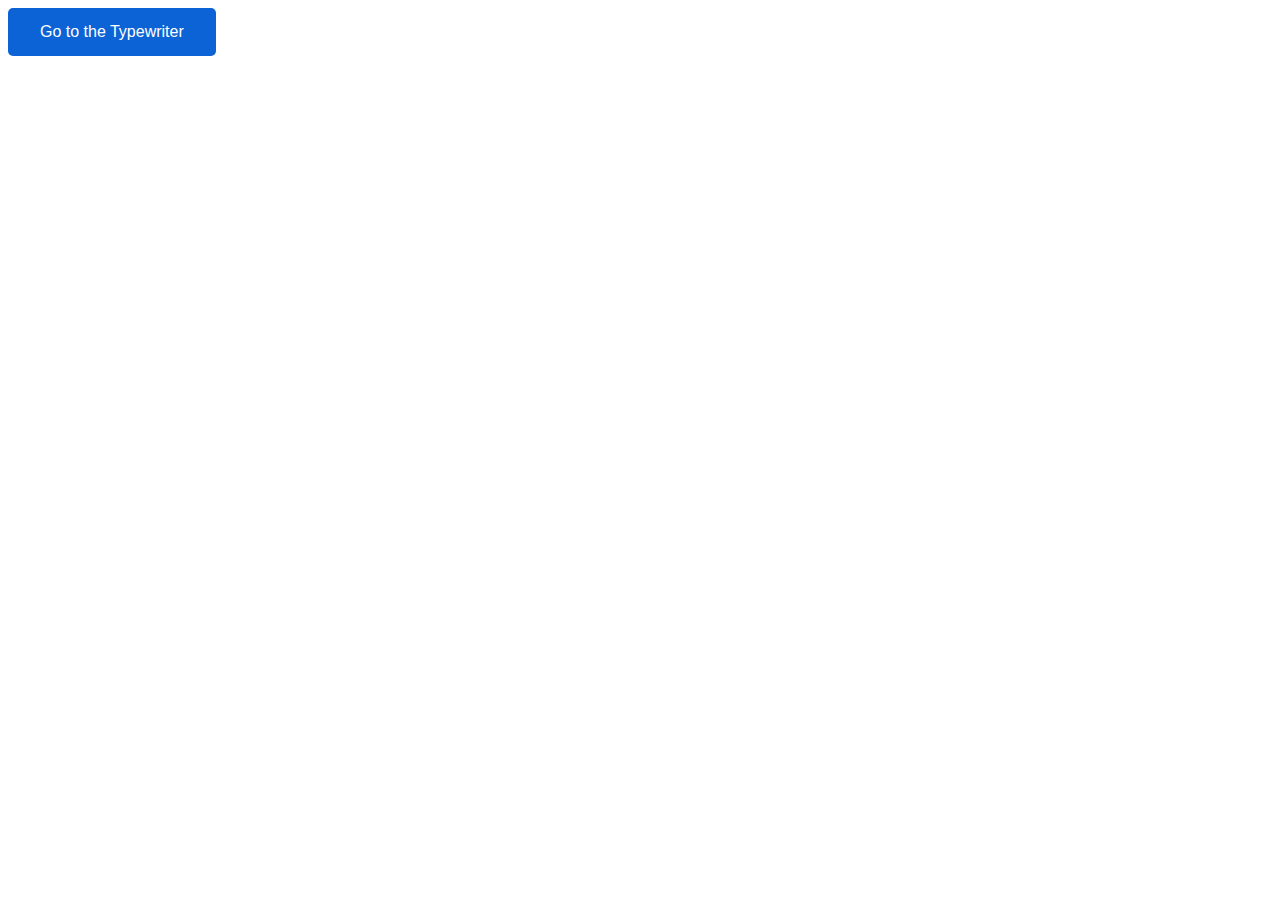
<file: index.html>
<!DOCTYPE html>
<html lang="en">
    <head>
        <title>Typewriter - Main page</title>
        <script src="src/index.js">Main</script>
        <link rel="stylesheet" href="src/site.css">
    </head>

    <body>
        <a href="pages/typewriter.html"><button>Go to the Typewriter</button></a>
    </body>
</html>
</file>
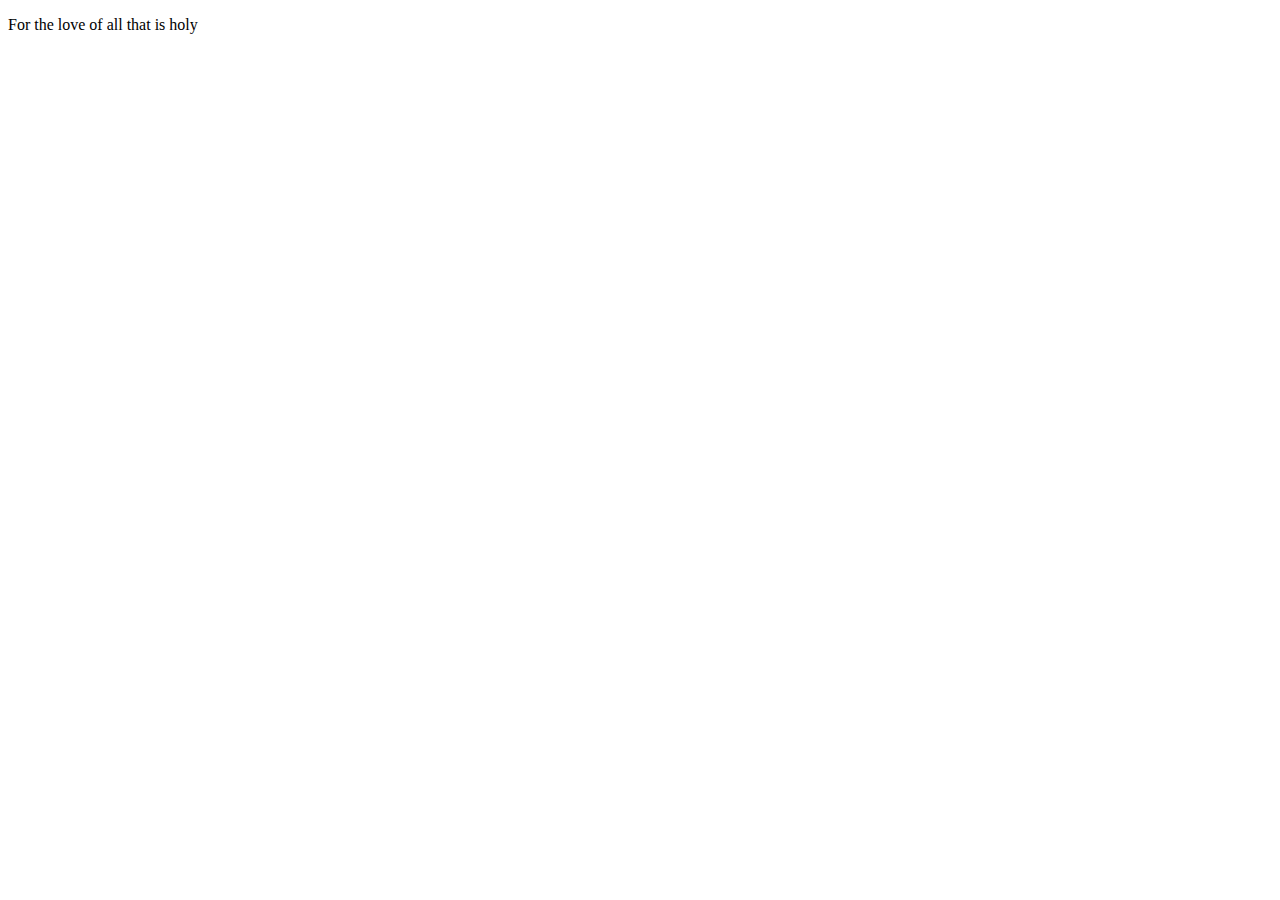
<file: pages/typewriter.html>
<!DOCTYPE html>
<html>
    <head>
        <title>Typewriter - Typy typy boi</title>
        <script src="../src/index.js">Main</script>
        <link rel="stylesheet" href="../src/site.css">
    </head>
    <body>
        <p>For the love of all that is holy</p>
    </body>
</html>
</file>
<file: src/site.css>
#menu {
	background: #0099CC;
	height: 40px;
	border-radius: 25px;
	border: 2px solid #1F7EA1;
	font-family: "ubuntu";
	transition-duration: 0.2s;
}
#menu ul, #menu li {
	margin: 0 auto;
	padding: 0;
	list-style: none
}
#menu ul {
	width: 100%;
	text-align: center;
}
#menu li {
	display: inline-block;
	position: relative;
}
#menu a {
	display: block;
	line-height: 36px;
	padding: 0 14px;
	text-decoration: none;
	color: #FFFFFF;
	font-size: 16px;
}
#menu a.dropdown-arrow:after {
	content: "\25BE";
	margin-left: 5px;
}
#menu li a:hover {
	color: #0099CC;
	background: #F2F2F2;
}
#menu input {
	display: none;
	margin: 0;
	padding: 0;
	height: 40px;
	width: 100%;
	opacity: 0;
	cursor: pointer
}
#menu label {
	display: none;
	line-height: 36px;
	text-align: center;
	position: absolute;
	left: 35px
}
#menu label:before {
	font-size: 1.6em;
	color: #FFFFFF;
	content: "\2261"; 
	margin-left: 20px;
}
#menu ul.sub-menus{
	height: auto;
	overflow: hidden;
	width: 170px;
	background: #4E91CC;
	position: absolute;
	z-index: 99;
	display: none;
}
#menu ul.sub-menus li {
	display: block;
	text-align: left;
	width: 100%;
}
#menu ul.sub-menus a {
	color: #FFFFFF;
	font-size: 16px;
}
#menu li:hover ul.sub-menus {
	display: block
}
#menu ul.sub-menus a:hover{
	background: #F2F2F2;
	color: #444444;
}
@media screen and (max-width: 800px){
	#menu {position:relative}
	#menu ul {background:#4E91CC;position:absolute;top:100%;right:0;left:0;z-index:3;height:auto;display:none;text-align:left;}
	#menu ul.sub-menus {width:100%;position:static;}
	#menu ul.sub-menus a {padding-left:30px;}
	#menu li {display:block;float:none;width:auto;}
	#menu input, #menu label {position:absolute;top:0;left:0;display:block}
	#menu input {z-index:4}
	#menu input:checked + label {color:#FFFFFF}
	#menu input:checked + label:before {content:"\00d7"}
	#menu input:checked ~ ul {display:block}
}



main {
	font-family: "ubuntu";
	text-align: center;
	padding-left: 150px;
	padding-right: 150px;
	padding-top: 5px;
	padding-bottom: 10px
}

footer {
	background-color: #121212;
	font-family: "ubuntu";
	color: aliceblue;
	text-align: center;
	border-radius: 5px;
	padding-top: 5px;
	padding-left: 30px;
	padding-right: 30px;
	padding-bottom: 5px;
	transition-duration: 0.2s;

	clear: both;
    position: relative;
    height: 150px;
    margin-top: 80px;
}
footer:hover {
	border-radius: 25px; 
	background-color: #1b1b1b;
}

button {
	background-color: #0b63d6; /* Green */
	border: none;
	color: white;
	padding: 15px 32px;
	text-align: center;
	text-decoration: none;
	display: inline-block;
	font-size: 16px;
	border-radius: 5px;
	transition-duration: 0.2s;
}
button:hover {
	border-radius: 25px;
	border: 2px solid;
	background: #00C7FF;
	border-color: #444444;
	box-shadow: 0 12px 16px 0 rgba(0,0,0,0.24), 0 17px 50px 0 rgba(0,0,0,0.19);
	font-size: 20px;
}
.disabled {
	opacity: 0.5;
	background-color: blanchedalmond;
	cursor: not-allowed;
}
.btn{
	background-color: #0b63d6; /* Green */
	border: none;
	color: white;
	padding: 15px 32px;
	text-align: center;
	text-decoration: none;
	display: inline-block;
	font-size: 16px;
	border-radius: 5px;
	transition-duration: 0.2s;
}
.btn:hover {
	border-radius: 25px;
	border: 2px solid;
	background: #00C7FF;
	border-color: #444444;
	box-shadow: 0 12px 16px 0 rgba(0,0,0,0.24), 0 17px 50px 0 rgba(0,0,0,0.19);
	font-size: 20px;
}

a {
	transition-duration: 0.2s;
}
a:hover {
	color: #008CFF;
	box-shadow: 0 12px 16px 0 rgba(0,0,0,0.24), 0 17px 50px 0 rgba(0,0,0,0.19);
	font-size: 20px;
}

iframe {
	border-radius: 5px;
	border: 2px solid;
	border-color: #1b1b1b;
	padding: 4px;
	transition-duration: 0.2s;
}

iframe:hover {
	border-radius: 25px;
	border: 3px solid;
	border-color: #121212;
	padding: 6px;
}


/* Gallery */
div.gallery {
	margin: 5px;
	border: 1px solid #ccc;
	float: left;
	width: 180px;
	transition-duration: 0.5s;
}
  
div.gallery:hover {
	border: 2px solid #777;
}
  
div.gallery img {
	width: 100%;
	height: auto;
}
  
div.desc {
	padding: 15px;
	text-align: center;
	background-color: #ccc;
}
div.desc:hover {
	border: 2px solid #777;
}
</file>
